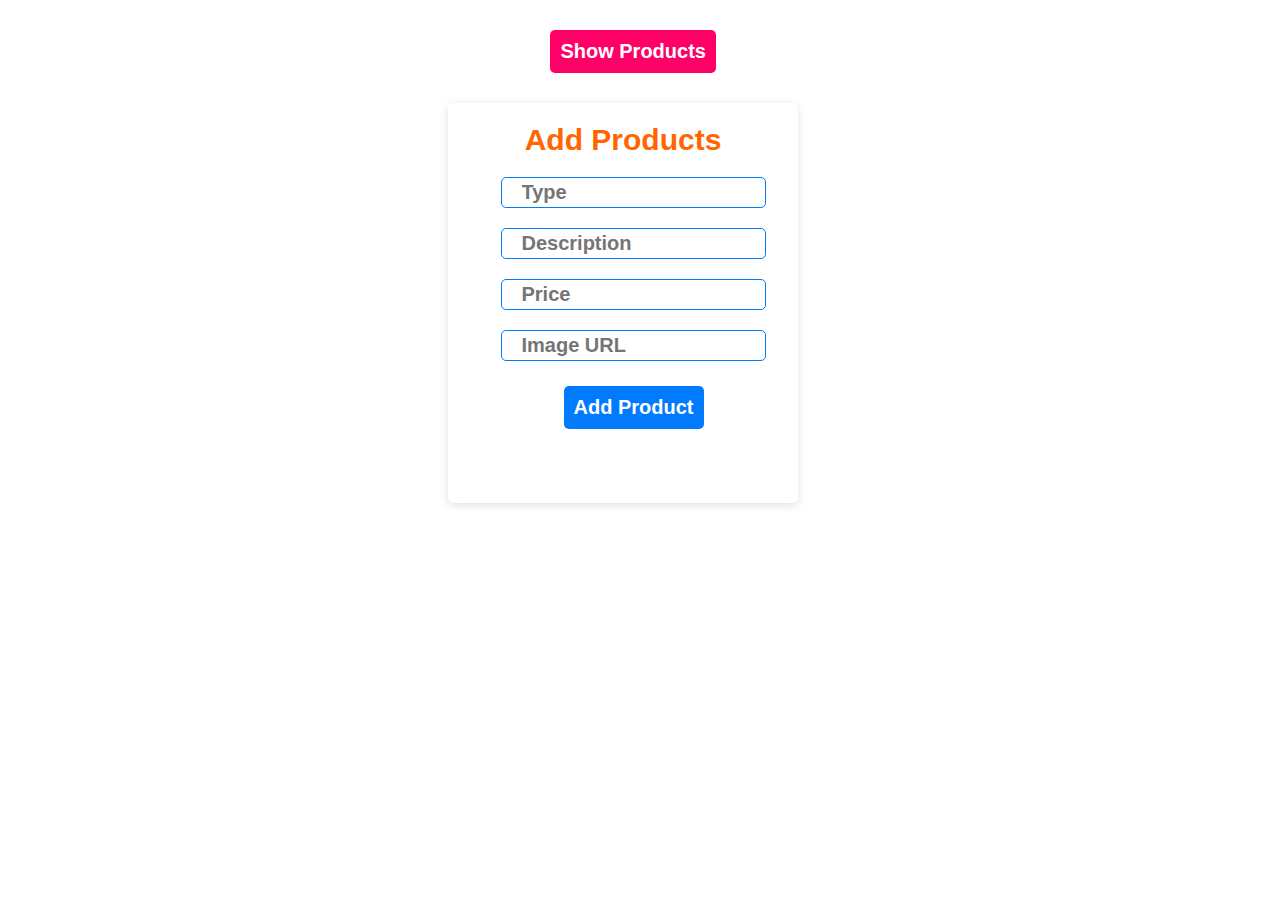
<file: index.html>
<!DOCTYPE html>
<html lang="en">
  <head>
    <meta charset="UTF-8" />
    <meta http-equiv="X-UA-Compatible" content="IE=edge" />
    <meta name="viewport" content="width=device-width, initial-scale=1.0" />
    <title>Document</title>
    <link rel="stylesheet" href="./styles/index.css">
  </head>

  <body>
    <div id="navbar">
      <!--Create Show Products button here, give id as "show_products". avoid making spelling mistakes in HTML id's-->
      <button onclick="  gotoInventory()" id="show_products">Show Products</button>
    </div>
    <div>
      <h2>Add Products</h2>
      <!--Create a form here to accept product data from user, give form HTML id as "products"-->

      <!--Create four inputs to accept Type, Description, price, & image-->
      <!--give the inputs following respective id's, "type", "desc", "price","image"-->
      <!--create a "Add Product" button to submit form, give it html id as "add_product"-->
      <form id="products" action="">
        <input type="text" id="type" placeholder="Type">
        <input type="text" id="desc" placeholder="Description">
        <input type="text" id="price" placeholder="Price">
        <input type="text" id="image" placeholder="Image URL">
        <button onclick=" addProduct()" id="add_product">Add Product</button>
      </form>

      
    </div>
  </body>
</html>

<script src="./scripts/index.js"></script>
</file>
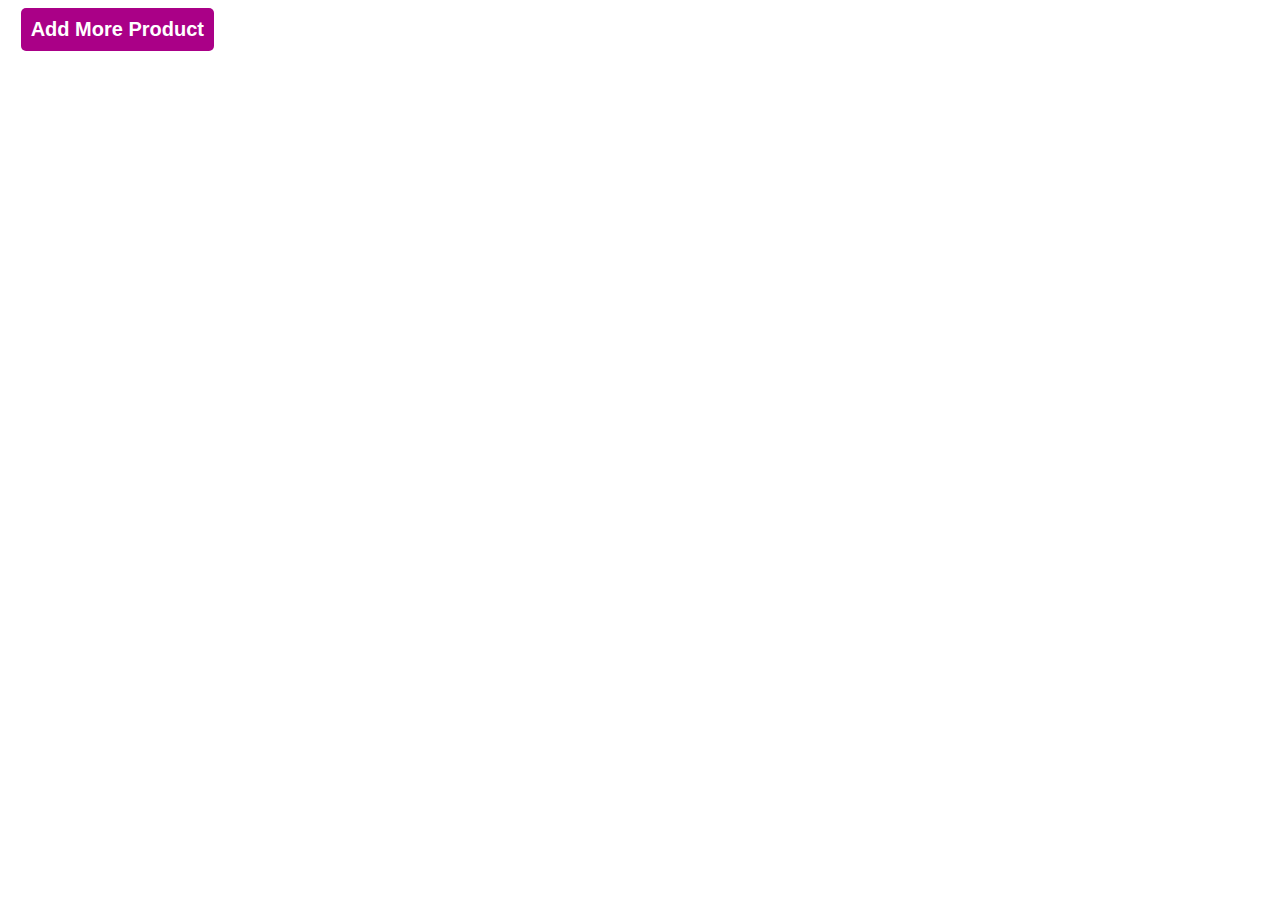
<file: inventory.html>
<!DOCTYPE html>
<html lang="en">
  <head>
    <meta charset="UTF-8" />
    <meta http-equiv="X-UA-Compatible" content="IE=edge" />
    <meta name="viewport" content="width=device-width, initial-scale=1.0" />
    <title>Document</title>
    <link rel="stylesheet" href="./styles/inventory.css">
  </head>

  <style></style>

  <body>
    <div id="navbar">
      <!--Create Add More Product button here, give id as "add_more_product". avoid making spelling mistakes in HTML id's-->
      <button onclick=" gotoAddProducts()" id="add_more_product">Add More Product</button>
    </div>
    <div id="all_products">
      <!--append all products data here in grid format-->
      <!-- The Remove Product button will have id as "remove_product" -->
    </div>
  </body>
</html>

<script src="./scripts/inventory.js"></script>
</file>
<file: styles/index.css>
*{
    margin: 0px;
    padding: 0px;
    font-family: 'Gill Sans', 'Gill Sans MT', Calibri, 'Trebuchet MS', sans-serif;
}
#navbar{
    padding: 30px 0px;
}

#show_products{
    font-size: 20px;
    margin-left: 43%;
    border: 0px;
    font-size: 20px;
    font-weight: bold;
    padding: 10px 10px ;
    border-radius: 5px;
    background-color:  #ff0066;
    color: white;
    cursor: pointer;
}

#type,#desc,#price,#image{
    border: 1px solid  #017bfe;
    display: block;
    font-size: 20px;
    font-weight: bold;
    margin-top: 20px;
    margin-left: 15%;
    padding: 3px 20px;
    border-radius: 5px;
    

}

#add_product{
    border: 0px;
    font-size: 20px;
    font-weight: bold;
    margin-top: 25px;
    margin-left: 33%;
    padding: 10px 10px ;
    border-radius: 5px;
    background-color:  #017bfe;
    color: white;
    cursor: pointer;


}

#navbar+div{
    /* border: 1px solid red; */
    margin-left: 35%;
    width: 350px;
    height: 400px;
    box-shadow: rgba(99, 99, 99, 0.2) 0px 2px 8px 0px;
    border-radius: 5px;

}


#navbar+div h2{
    text-align: center;
    font-size: 30px;
    padding-top: 20px;
    color:  #ff6600;

}
</file>
<file: styles/inventory.css>
*{
    font-family: 'Gill Sans', 'Gill Sans MT', Calibri, 'Trebuchet MS', sans-serif;
}



#all_products{
    margin: 10px;
    display: grid;
    grid-template-columns: repeat(4, 1fr);
    grid-template-rows: repeat(250px);
    gap: 10px;
}
.p_box{
    /* border: 1px solid red; */

    box-shadow: rgba(99, 99, 99, 0.2) 0px 2px 8px 0px;
    margin-bottom: 15px;
    border-radius: 5px;
    padding-bottom: 20px;
}


.p_img{
    width: 100%;
    height: 60%;
}

#p_type,#p_desc,#p_price{
margin-left: 20px;
font-size: 20px;
font-weight: bold;
}




#remove_product{
    border: 0px;
    font-size: 20px;
    font-weight: bold;
    /* margin-top: 25px; */
    margin-left: 20px;
    padding: 6px 15px ;
    border-radius: 5px;
    background-color:  red;
    color: white;
    cursor: pointer;

}

#add_more_product{
    font-size: 20px;
    margin-left: 1%;
    border: 0px;
    font-size: 20px;
    font-weight: bold;
    padding: 10px 10px ;
    border-radius: 5px;
    background-color:   #aa0087;
    color: white;
    cursor: pointer;
    
}
</file>
